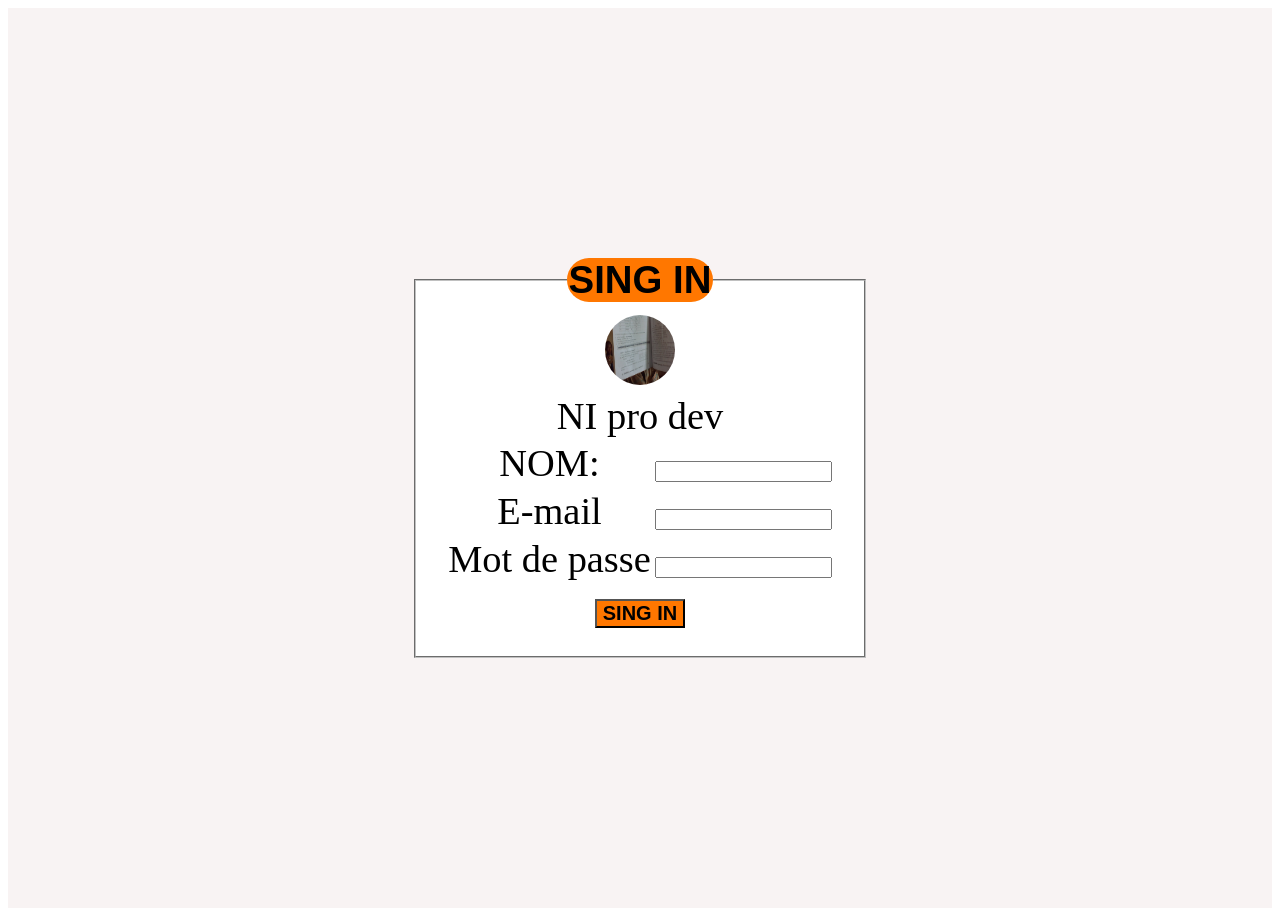
<file: index.html>
<!DOCTYPE html>
<html lang="en">
<head>
    <meta charset="UTF-8">
    <meta name="viewport" content="width=device-width, initial-scale=1.0">
    <title>Document</title>
    <link rel="stylesheet" href="index.css">
</head>
<body>
   <div class="content">
     <fieldset >
         <legend align="center">SING IN</legend>
        <form action="#" align="center">
        <table align="center">
            <caption align="center">
                <img src="Photo from 2026-03-27 11-17-06.892357.jpeg" alt="ceci est mon logo"><br>
                NI pro dev
            </caption>
            <tr>
                <td><label for="nom">NOM:</label></td>
                <td><input type="text" id="nom" required></td>
            </tr>
            <tr>
                <td> <label for="mail">E-mail</label></td>
                <td><input type="email" id="mail" required></td>
            </tr>
            <tr>
                <td><label for="password">Mot de passe</label></td>
                <td><input type="password" id="password" required></td>
            </tr>
            <tr>
                <td colspan="2" align="center"><button type="submit">SING IN</button></td>
            </tr>
        </table>
        </form>
    </fieldset>
   </div>
</body>
</html>
</file>
<file: index.css>
*{
    --body:rgb(248, 243, 243);
}
.content{
    display: flex;
    flex-direction: column;
    align-items: center;
    justify-content: center;
    height: 100vh;
    width: 100%;
    background-color: rgb(248, 243, 243);
    font-size: 3vw;
}
img{
    width: 70px;
    height: 70px;
    border-radius: 100%;
    animation: rotate 2s infinite;
}
@keyframes rotate {
    0%{transform: rotate(0deg);
    transition: 2S;
    }
    20%{
        transform: rotate(180deg);
    }
    35%{
         transform: rotate(360deg);
    }
    50%{
         transform: rotate(0deg);
    }
     60%{transform: rotate(0deg);
    transition: 2S;
    }
    70%{
        transform: rotate(180deg);
    }
    85%{
         transform: rotate(360deg);
    }
    100%{
         transform: rotate(0deg);
    }
    
}
fieldset{
    background-color: white;
}
button{
    font-size: 20px;
    background-color: #ff7700;
    color: black;
    font-family: Arial, Helvetica, sans-serif;
    font-weight: bolder;
}
legend{
    background-color: #ff7700 ;
    color: black;
    font-family: Arial, Helvetica, sans-serif;
    font-weight: bolder;
    border-radius: 999px;
}
input[type="text"],[type="password"],[type="email"]{
    height: 15px;
         }
</file>
<file: ebergement/index.css>
*{
    --body:rgb(248, 243, 243);
}
.content{
    display: flex;
    flex-direction: column;
    align-items: center;
    justify-content: center;
    height: 100vh;
    width: 100%;
    background-color: rgb(248, 243, 243);
    font-size: 3vw;
}
img{
    width: 70px;
    height: 70px;
    border-radius: 100%;
    animation: rotate 2s infinite;
}
@keyframes rotate {
    0%{transform: rotate(0deg);
    transition: 2S;
    }
    20%{
        transform: rotate(180deg);
    }
    35%{
         transform: rotate(360deg);
    }
    50%{
         transform: rotate(0deg);
    }
     60%{transform: rotate(0deg);
    transition: 2S;
    }
    70%{
        transform: rotate(180deg);
    }
    85%{
         transform: rotate(360deg);
    }
    100%{
         transform: rotate(0deg);
    }
    
}
fieldset{
    background-color: white;
}
button{
    font-size: 20px;
    background-color: #ff7700;
    color: black;
    font-family: Arial, Helvetica, sans-serif;
    font-weight: bolder;
}
legend{
    background-color: #ff7700 ;
    color: black;
    font-family: Arial, Helvetica, sans-serif;
    font-weight: bolder;
    border-radius: 999px;
}
</file>
